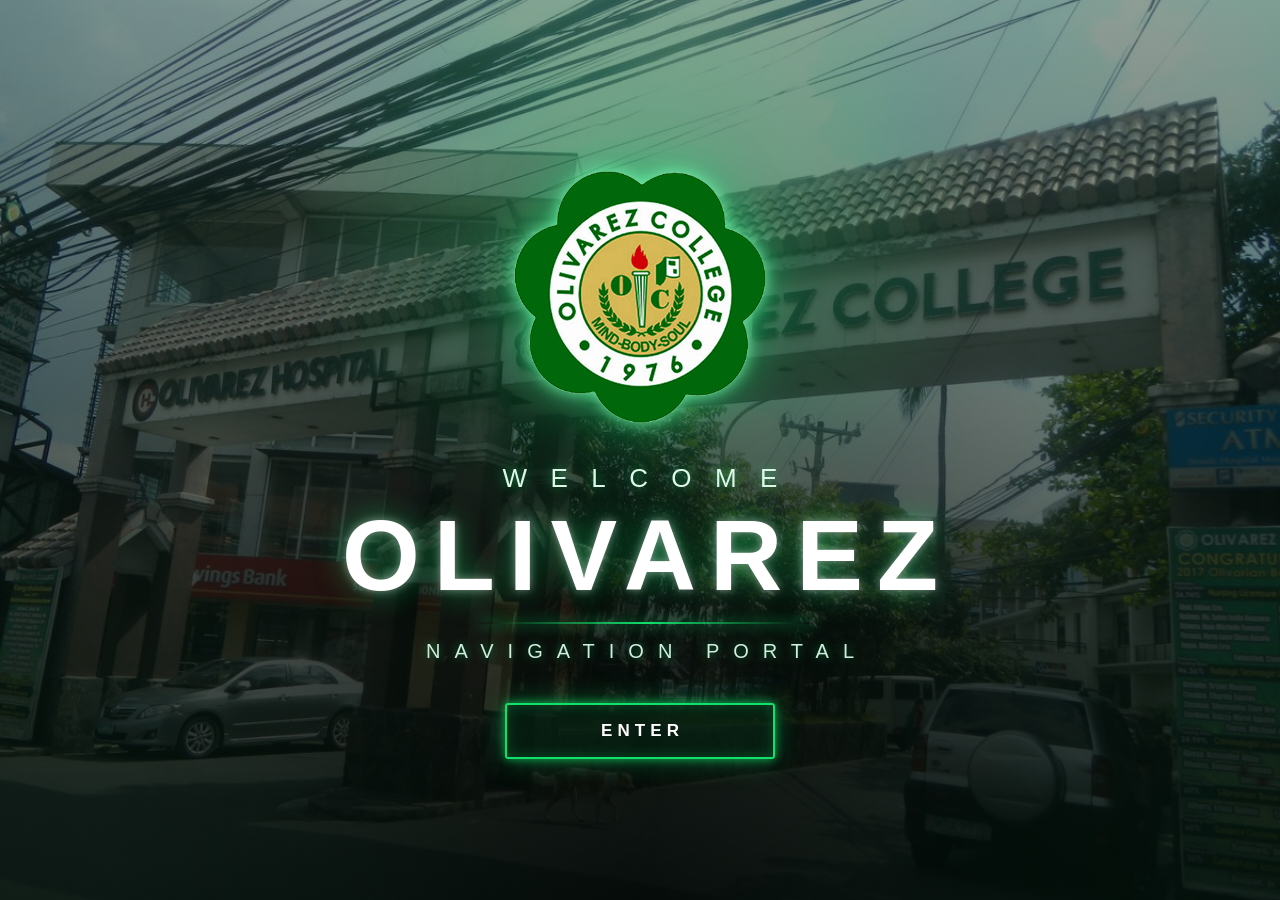
<file: index.html>
<!doctype html>
<html lang="en">
  <head>
    <meta charset="UTF-8" />
    <meta name="viewport" content="width=device-width, initial-scale=1.0" />
    <title>Olivarez Navigation Portal</title>

    <!-- Font Awesome icons (used in the location popup) -->
    <link
      rel="stylesheet"
      href="https://cdnjs.cloudflare.com/ajax/libs/font-awesome/6.4.0/css/all.min.css"
    />

    <!-- This page's own styles -->
    <link rel="stylesheet" href="css/welcome.css" />
  </head>
  <body>
    <!-- Background: campus photo and the green glow behind the logo -->
    <div class="bg-photo"></div>
    <div class="bg-glow"></div>

    <!-- Welcome screen: logo, titles and the ENTER button -->
    <main class="welcome-container">
      <img src="images/logo.png" alt="Olivarez College logo" class="logo" />

      <div class="heading-group">
        <h2 class="sub-title">WELCOME</h2>
        <h1 class="main-title">OLIVAREZ</h1>
        <h2 class="portal-title">NAVIGATION PORTAL</h2>
      </div>

      <button type="button" class="enter-btn" id="enterBtn">ENTER</button>
    </main>

    <!-- Location popup: hidden until ENTER is tapped.
         TURN ON asks the browser for the location; NO THANKS skips it. -->
    <div class="modal-overlay" id="locationModal">
      <div class="feedback-window">
        <!-- Popup title and close (X) button -->
        <div class="modal-header">
          <h3><i class="fa-solid fa-location-dot"></i> WELCOME TO OLIVAREZ</h3>
          <button class="modal-close-btn" id="closeModalX" aria-label="Close">
            <i class="fa-solid fa-xmark"></i>
          </button>
        </div>

        <!-- Explanation of why location is needed -->
        <div class="info-modal-body">
          <p class="modal-intro">
            For a better experience, your device will need to use
            <strong>Location Accuracy</strong>.
          </p>
          <p class="modal-sub-intro">The following settings should be on:</p>

          <div class="setting-item">
            <i class="fa-solid fa-crosshairs"></i>
            <strong>Device Location</strong>
          </div>

          <p class="modal-description">
            <strong>Location Accuracy</strong> provides a more accurate location
            for apps and services. Google periodically processes information
            about device sensors and wireless signals to improve location
            accuracy and location-based features.
          </p>

          <p class="modal-footer-note">
            You can change this at any time in your Location Settings.
          </p>
        </div>

        <!-- Message shown here if location is blocked or cannot be found (hidden until needed) -->
        <p id="locNote" class="loc-note" role="alert" hidden></p>

        <!-- Choices: skip location, or turn it on -->
        <div class="modal-actions">
          <button class="text-btn" id="noThanksBtn">NO THANKS</button>
          <button class="send-btn" id="turnOnBtn">TURN ON</button>
        </div>
      </div>
    </div>

    <!-- Page logic: ENTER opens the popup, then the choice leads to main_page.html -->
    <script src="js/welcome.js"></script>
  </body>
</html>
</file>
<file: css/welcome.css>
/* Basic reset: every element sizes by its border box and starts with no margin or padding. */
* {
  box-sizing: border-box;
  margin: 0;
  padding: 0;
}

/* Colours used on this page: the neon green and the dark background. */
:root {
  --green: #12e06b;
  --dark-bg: #02100a;
}

/* The dark colour also shows behind the page while it loads or overscrolls. */
html {
  background-color: var(--dark-bg);
}

/* Fill the screen width; no sideways scrolling. Text is white on the dark background. */
html,
body {
  width: 100%;
  min-height: 100%;
  overflow-x: hidden;
  font-family: "Segoe UI", "Helvetica Neue", Helvetica, Arial, sans-serif;
  color: #fff;
}

/* Background layer: the campus photo (images/campus.jpg) under a dark green gradient so the text is easy to read.
   If the photo is missing, the radial gradient on its own is shown. */
.bg-photo {
  position: fixed;
  inset: 0;
  z-index: -2;
  background:
    linear-gradient(
      180deg,
      rgba(3, 40, 22, 0.45) 0%,
      rgba(2, 16, 10, 0.62) 55%,
      rgba(2, 16, 10, 0.88) 100%
    ),
    url("../images/campus.jpg") center / cover no-repeat,
    radial-gradient(ellipse at 50% 20%, #0b5a31 0%, #04261a 45%, #02100a 100%);
}

/* Soft green light behind the logo, and a dark fade at the bottom. It never blocks taps. */
.bg-glow {
  position: fixed;
  inset: 0;
  z-index: -1;
  pointer-events: none;
  background:
    radial-gradient(
      circle at 50% 24%,
      rgba(18, 224, 107, 0.28) 0%,
      transparent 38%
    ),
    radial-gradient(
      ellipse at 50% 100%,
      rgba(0, 0, 0, 0.55) 0%,
      transparent 60%
    );
}

/* Page layout: a centred column (logo at the top, titles in the middle, ENTER button at the bottom)
   that fills the whole screen height. */
.welcome-container {
  display: flex;
  flex-direction: column;
  align-items: center;
  justify-content: space-between;
  min-height: 100vh;
  min-height: 100dvh;
  width: 100%;
  max-width: 900px;
  margin: 0 auto;
  padding: 60px 24px 80px;
  text-align: center;
}

/* The college logo with a green glow. It grows with the screen width within a limit. */
.logo {
  width: clamp(190px, 52vw, 300px);
  height: auto;
  margin-top: 30px;
  filter: drop-shadow(0 0 8px rgba(120, 255, 180, 0.9))
    drop-shadow(0 0 25px rgba(18, 224, 107, 0.5));
}

/* Block holding the three title lines. */
.heading-group {
  display: flex;
  flex-direction: column;
  align-items: center;
  width: 100%;
}

/* "WELCOME": small, widely spaced letters. */
.sub-title {
  font-size: clamp(15px, 4.2vw, 26px);
  font-weight: 500;
  letter-spacing: 0.7em;
  padding-left: 0.7em;
  color: #dff7e9;
  text-shadow: 0 0 12px rgba(18, 224, 107, 0.6);
}

/* "OLIVAREZ": the big title with a white and green glow. */
.main-title {
  font-size: clamp(38px, 12.5vw, 110px);
  font-weight: 900;
  letter-spacing: 0.14em;
  padding-left: 0.14em;
  line-height: 1.1;
  margin: 6px 0 10px;
  text-shadow:
    0 0 10px rgba(255, 255, 255, 0.45),
    0 0 30px rgba(18, 224, 107, 0.55);
}

/* The green line under OLIVAREZ. */
.main-title::after {
  content: "";
  display: block;
  width: 55%;
  height: 2px;
  margin: 12px auto 0;
  background: linear-gradient(90deg, transparent, var(--green), transparent);
  box-shadow: 0 0 14px var(--green);
}

/* "NAVIGATION PORTAL": small spaced letters under the title. */
.portal-title {
  font-size: clamp(11px, 3.1vw, 20px);
  font-weight: 500;
  letter-spacing: 0.55em;
  padding-left: 0.55em;
  margin-top: 6px;
  color: #cfeedd;
  text-shadow: 0 0 10px rgba(18, 224, 107, 0.5);
}

/* The ENTER button: dark green with a glowing green outline. */
.enter-btn {
  width: 62%;
  max-width: 270px;
  padding: 16px 0 16px 0.3em;
  font-family: inherit;
  font-size: clamp(14px, 3.6vw, 17px);
  font-weight: 600;
  letter-spacing: 0.3em;
  color: #fff;
  background: rgba(6, 40, 22, 0.55);
  border: 2px solid var(--green);
  border-radius: 3px;
  box-shadow:
    0 0 10px rgba(18, 224, 107, 0.7),
    0 0 28px rgba(18, 224, 107, 0.35),
    inset 0 0 14px rgba(18, 224, 107, 0.25);
  cursor: pointer;
  transition: all 0.25s ease;
}

/* Hover glow only on devices with a real mouse, so it does not stay stuck after a tap on a phone. */
@media (hover: hover) {
  .enter-btn:hover {
    background: rgba(18, 224, 107, 0.2);
    box-shadow:
      0 0 16px rgba(18, 224, 107, 0.95),
      0 0 44px rgba(18, 224, 107, 0.55),
      inset 0 0 20px rgba(18, 224, 107, 0.35);
    transform: translateY(-2px);
  }
}

/* Pressed: fills solid green. */
.enter-btn:active {
  background: var(--green);
  color: var(--dark-bg);
  transform: scale(0.98);
}

/* Bigger screens (laptop / desktop): centre everything and size by screen height. */
@media (min-width: 900px) {
  .welcome-container {
    justify-content: center;
    gap: 40px;
    padding-top: 24px;
    padding-bottom: 24px;
  }
  .logo {
    width: min(280px, 28vh);
  }
  .main-title {
    font-size: min(100px, 12vh);
  }
  .sub-title {
    letter-spacing: 0.9em;
    padding-left: 0.9em;
  }
  .portal-title {
    letter-spacing: 0.7em;
    padding-left: 0.7em;
  }
}

/* Short screens (phone held sideways): smaller logo and title so everything fits. */
@media (max-height: 560px) {
  .welcome-container {
    justify-content: center;
    gap: 24px;
    padding-top: 24px;
    padding-bottom: 24px;
  }
  .logo {
    width: clamp(110px, 22vh, 170px);
  }
  .main-title {
    font-size: clamp(36px, 9vh, 64px);
  }
}

/* ==========================================================
   Location popup (modal)
   Dark overlay that centres the white window. Adding `.active` fades it in.
   ========================================================== */
.modal-overlay {
  position: fixed;
  inset: 0;
  background: rgba(0, 0, 0, 0.6);
  z-index: 3000;
  display: flex;
  align-items: center;
  justify-content: center;
  padding: 16px;
  opacity: 0;
  visibility: hidden;
  transition:
    opacity 0.3s ease,
    visibility 0.3s ease;
}

.modal-overlay.active {
  opacity: 1;
  visibility: visible;
}

/* The white popup window; it scrolls if the screen is very short. */
.feedback-window {
  background: #fff;
  color: #333;
  width: 100%;
  max-width: 420px;
  max-height: 85vh;
  max-height: 85dvh;
  overflow-y: auto;
  border-radius: 16px;
  padding: 20px;
  box-shadow: 0 10px 25px rgba(0, 0, 0, 0.25);
  text-align: left;
  transform: translateY(20px);
  transition: transform 0.3s ease;
}

.modal-overlay.active .feedback-window {
  transform: translateY(0);
}

/* Popup title row with the close button. */
.modal-header {
  display: flex;
  justify-content: space-between;
  align-items: center;
  border-bottom: 1px solid #eee;
  padding-bottom: 12px;
  margin-bottom: 16px;
}

.modal-header h3 {
  font-size: 17px;
  color: #0b793d;
  display: flex;
  align-items: center;
  gap: 8px;
}

/* Round X button. */
.modal-close-btn {
  background: none;
  border: none;
  font-size: 20px;
  color: #666;
  cursor: pointer;
  width: 32px;
  height: 32px;
  border-radius: 50%;
  display: flex;
  align-items: center;
  justify-content: center;
  flex-shrink: 0;
}

.modal-close-btn:active {
  background: #f0f0f0;
}

/* Popup text. */
.info-modal-body {
  font-size: 14px;
  line-height: 1.5;
  color: #333;
  word-break: break-word;
}

.modal-intro {
  margin-bottom: 12px;
}
.modal-sub-intro {
  margin-bottom: 8px;
  font-weight: 600;
}

/* The "Device Location" row with its icon. */
.setting-item {
  display: flex;
  align-items: center;
  gap: 8px;
  margin-bottom: 12px;
}

.setting-item i {
  color: #0b793d;
}

.modal-description {
  margin-bottom: 14px;
  font-size: 13px;
  color: #555;
  line-height: 1.5;
}

.modal-footer-note {
  margin-bottom: 20px;
  font-size: 12px;
  color: #666;
  text-decoration: underline;
}

/* Error / info note above the popup buttons (hidden until needed). */
.loc-note {
  margin-bottom: 14px;
  font-size: 13px;
  line-height: 1.4;
  color: #b3261e;
}

/* Popup buttons, aligned to the right. */
.modal-actions {
  display: flex;
  justify-content: flex-end;
  gap: 12px;
}

/* NO THANKS: plain text button. */
.text-btn {
  min-height: 44px;
  background: none;
  border: none;
  padding: 10px 16px;
  font-size: 14px;
  font-weight: 600;
  color: #666;
  cursor: pointer;
}

/* TURN ON: green button. */
.send-btn {
  min-height: 44px;
  background: #0b793d;
  color: #fff;
  border: none;
  padding: 10px 20px;
  border-radius: 8px;
  font-size: 14px;
  font-weight: 600;
  cursor: pointer;
  display: inline-flex;
  align-items: center;
  justify-content: center;
  gap: 8px;
  transition: background 0.2s;
}

.send-btn:active {
  background: #085a2d;
}

/* While the button says LOCATING… or CONTINUING… */
.send-btn:disabled {
  opacity: 0.6;
  cursor: default;
}
</file>
